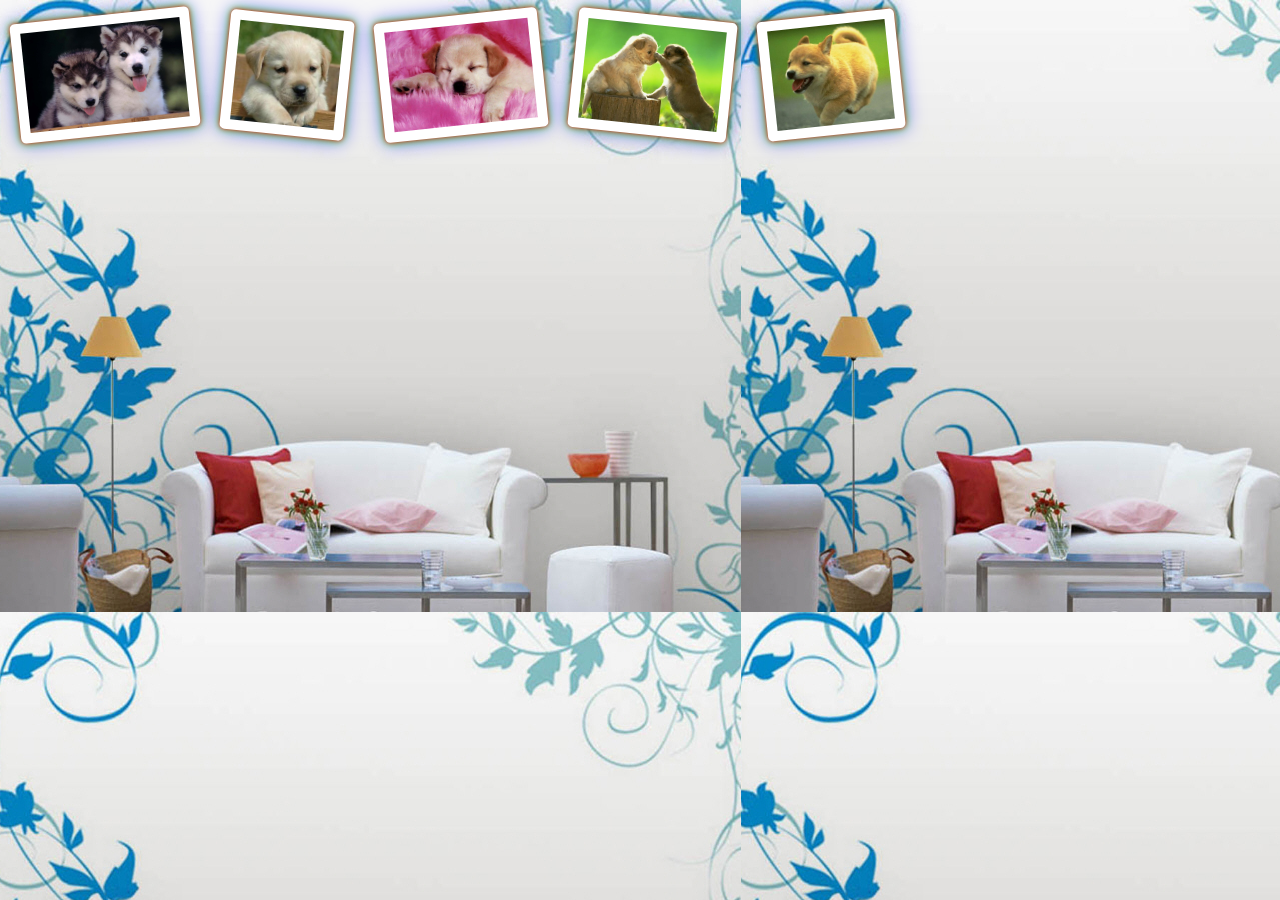
<file: index.html>
<!DOCTYPE html>
<html>

	<head>
		<meta charset="utf-8" />
		<title>图片墙</title>
		<link rel="stylesheet" href="css/index.css" />
	</head>

	<body>
		<div class="photo"><img src="img/11.jpg" class="img">
			<p>两只小狗</p>
		</div>
		<div class="photo"><img src="img/22.JPG" class="img">
			<p>可爱小狗</p>
		</div>
		<div class="photo"><img src="img/33.JPG" class="img">
			<p>小狗睡觉</p>
		</div>
		<div class="photo"><img src="img/44.JPG" class="img">
			<p>两只小狗</p>
		</div>
		<div class="photo"><img src="img/55.JPG" class="img">
			<p>奔跑小狗</p>
		</div>
	</body>

</html>
</file>
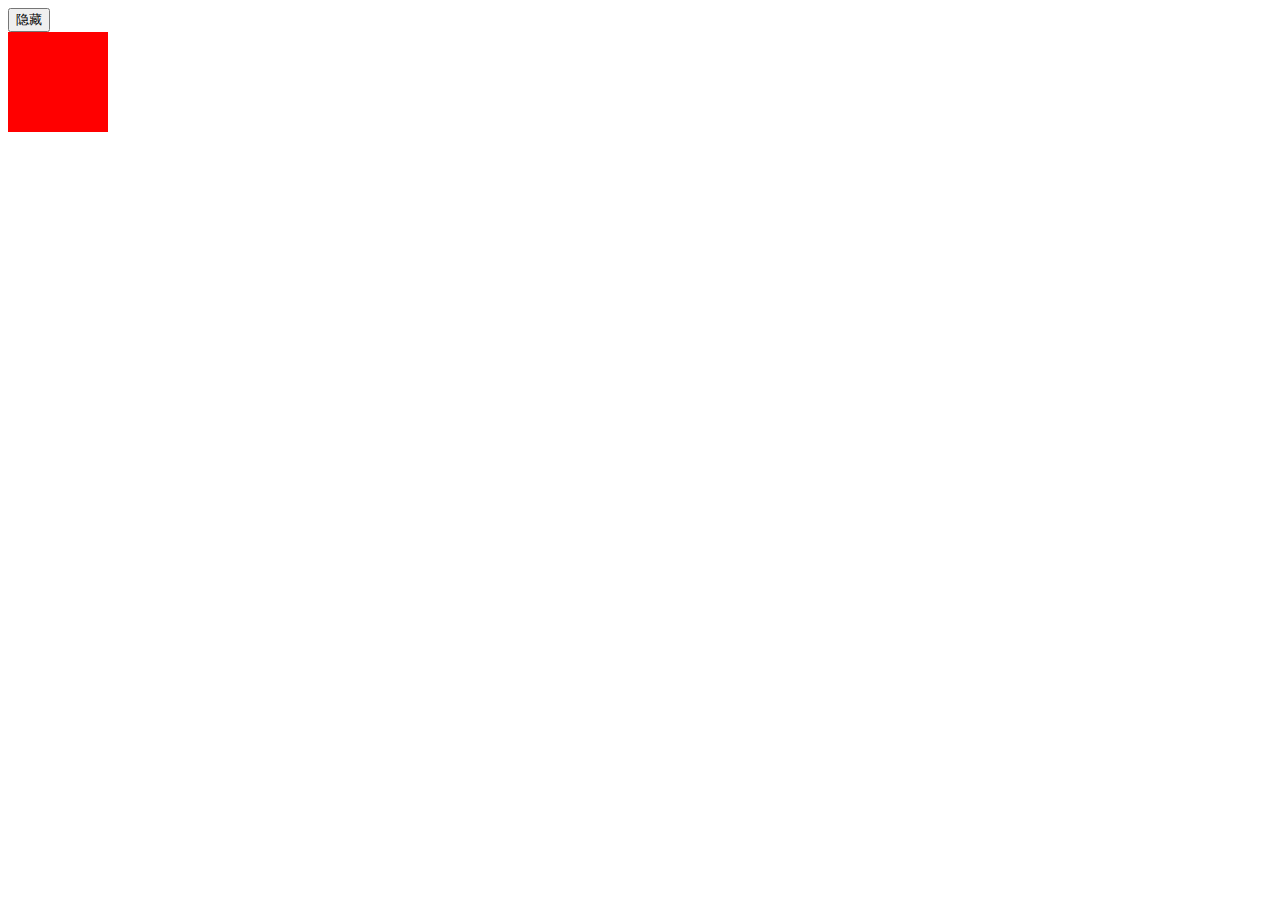
<file: JavaScript.html>
<!DOCTYPE html>
<html>
	<head>
		<meta charset="UTF-8">
		<title></title>
		<style>
			.d1{
				background: red;
				width: 100px;
				height: 100px;
		
				transition: opacity  0.5s ease-in-out,transform 0.5s ease-in-out;
			
			}
		</style>
		<script>
			function test(ev){
			var d1=document.getElementById("d1");			
			if(ev.value=="隐藏"){			
				d1.style.transform="rotateY(360deg)";
				d1.style.opacity=0;
				ev.value="显示";		
			}
			else {
				d1.style.opacity=1;
				d1.style.transform="rotateY(0deg)";
				ev.value="隐藏";			
			}					
			}
		</script>
	</head>
	
	<body>
		<input id="input" type="button" onclick="test(this)" value="隐藏"></input>		
		<div id="d1" class="d1"></div>
	</body>
</html>
</file>
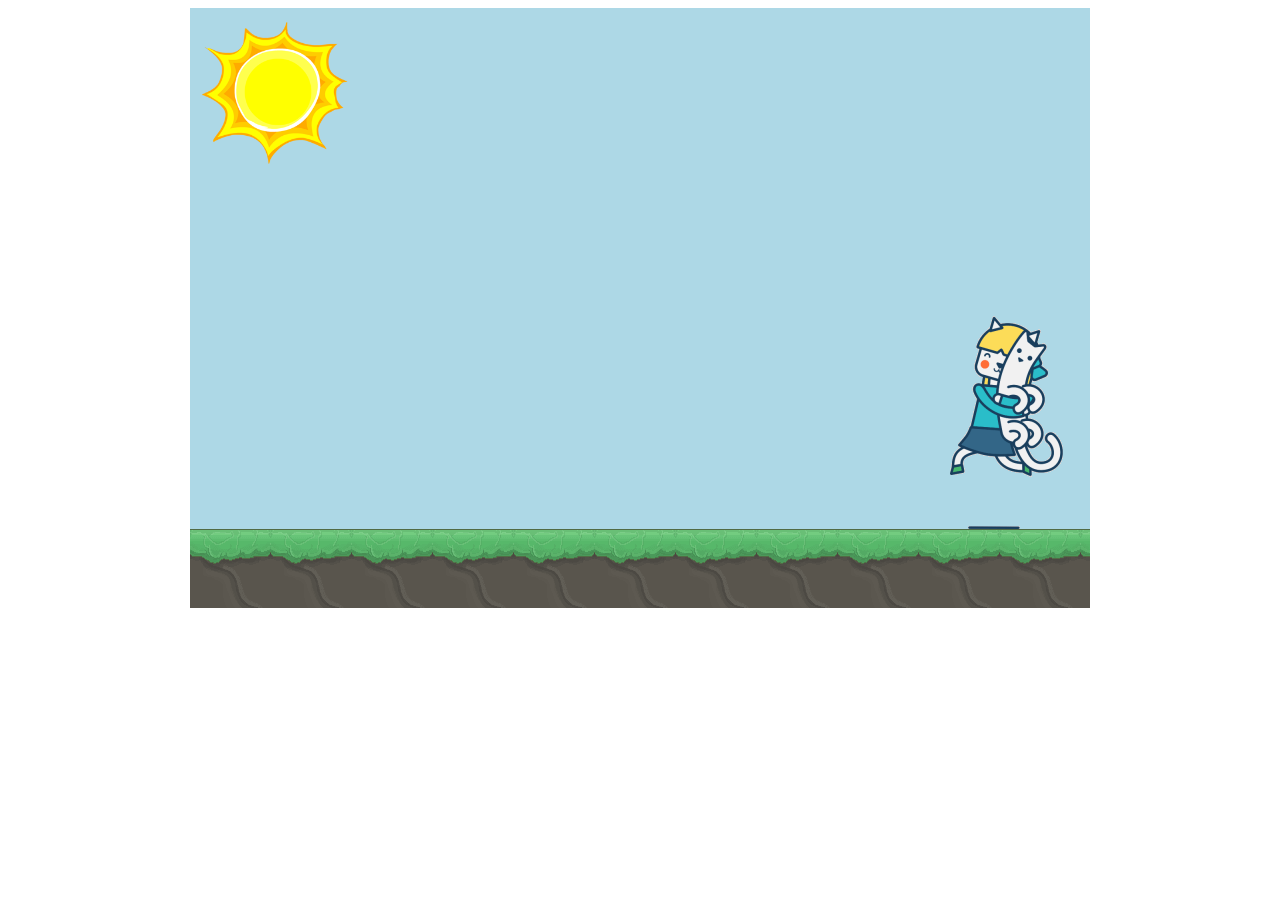
<file: run.html>
<!DOCTYPE html>
<html>
	<head>
		<meta charset="UTF-8">
		<title>奔跑</title>
		<link rel="stylesheet" href="css/run.css" />
	</head>
	<body>
		<div class="content">
			<div class="sun"><img src="img/sun.png" class="img"></div>
			<div class="girl"></div>
			<div class="floor"></div>	
			<audio  autoplay="autoplay" src="img/孙佳星 - 小红帽.mp3"></audio>
		</div>
	
	</body>
</html>
</file>
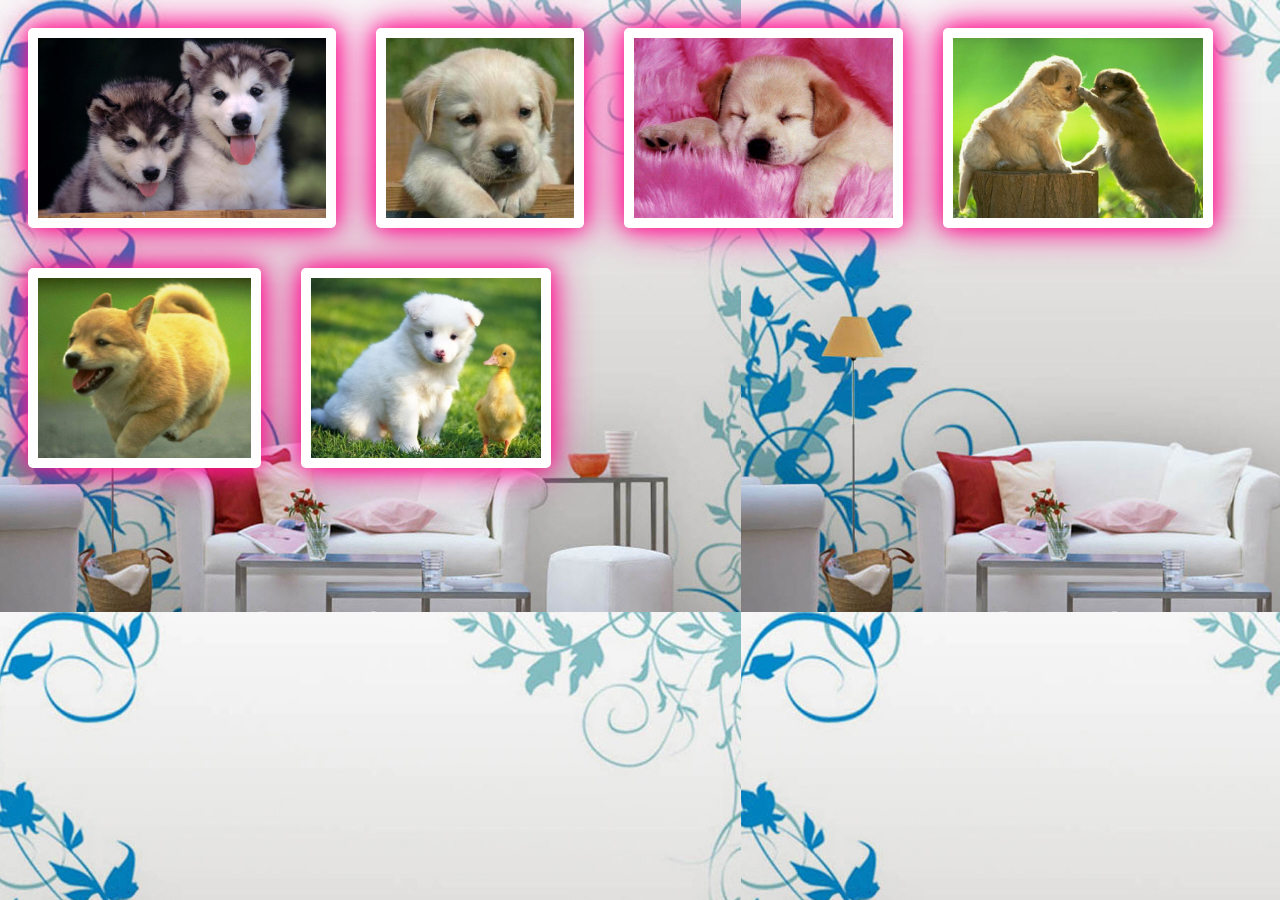
<file: test.html>
<!DOCTYPE html>
<html>

	<head>
		<meta charset="UTF-8">
		<title>Test</title>
		<link rel="stylesheet" href="css/test.css" />
	</head>

	<body>
		<div class="content">
			<img src="img/11.jpg">
			<div class="text">
				<p>两只小狗</p>
			</div>
		</div>
		<div class="content">
			<img src="img/22.JPG">
			<div class="text">
				<p>两只小狗</p>
			</div>
		</div>
		<div class="content">
			<img src="img/33.JPG">
			<div class="text">
				<p>两只小狗</p>
			</div>
		</div>
		<div class="content">
			<img src="img/44.JPG">
			<div class="text">
				<p>两只小狗</p>
			</div>
		</div>
		<div class="content">
			<img src="img/55.JPG">
			<div class="text">
				<p>两只小狗</p>
			</div>
		</div>
		<div class="content">
			<img src="img/66.JPG">
			<div class="text">
				<p>两只小狗</p>
			</div>
		</div>
	</body>

</html>
</file>
<file: css/index.css>
body {
	padding: 0;
	margin: 0;
	background: url(../img/bg3.JPG);
}

div.photo {
	float: left;
	background: #ffffff;
	margin: 15px;
	box-shadow: 0 0 5px rgba(255, 0, 0, 0.9), 0 0 10px rgba(0, 255, 0, 0.8), 0 0 20px rgba(0, 0, 255, 0.6);
	border-radius: 5px;
	opacity: 1;
	height: 120px;
	overflow: hidden;
	transition: transform 0.8s linear, opacity 0.8s linear, height 0.5s linear;
}

div.photo:nth-child(even) {
	transform: rotate(10deg);
	-webkit-transform: rotate(6deg);
	-moz-transform: rotate(6deg);
	-ms-transform: rotate(6deg);
}

div.photo:nth-child(odd) {
	transform: rotate(-6deg);
	-webkit-transform: rotate(-6deg);
	-moz-transform: rotate(-6deg);
	-ms-transform: rotate(-6deg);
}

div.photo:hover {
	transform: scale(1.2) translate(20px, 20px);
	opacity: 0.5;
	height: 180px;
}

img.img {
	height: 100px;
	margin: 10px;
	display: block;
}

p {
	text-align: center;
	font-family: "微软雅黑";
	font-size: 18px;
	font-weight: bold;
}
</file>
<file: css/run.css>
.content{
	width: 900px;
	height: 600px;
	margin: auto;
	background: lightblue;
	position: relative;
}
.sun{
	width: 150px;
	height: 150px;
	position: absolute;
	top: 10px;
	left: 10px;
}
.img{
	width: 150px;
	height: 150px;

	transition: transform 7s linear;
}
.img:hover{
	transform:rotate(720deg);
}
.girl{	

	width: 180px;
	height: 300px;
   background-image: url(../img/charector.png);
	-webkit-animation-name: girlMove;
	-webkit-animation-duration: 1s;
	-webkit-animation-iteration-count: infinite;
	-webkit-animation-timing-function:step-start ;
	position: absolute;
	bottom: 40px;
	right: 1px;
	transition: right 10s linear;
}
.girl:hover{
	right:600px;
	
}
@-webkit-keyframes girlMove{
	0%{
		background-position-x: 1260px;
	}
	16%{
		background-position-x: 1080px;
	}
	
	32%{
		background-position-x: 900px;
	}
	48%{
		background-position-x: 720px;
	}
	64%{
		background-position-x: 540px;
	}
	80%{
		background-position-x: 360px;
	}
	100%{
		background-position-x: 180px;
	}
}
.floor{
	width: 100%;
	height: 79px;
	position: absolute;
	bottom: 0;
	background:url(../img/ground.png) ;
	-webkit-animation-name: floorMove;
	-webkit-animation-duration: 1s;
	-webkit-animation-iteration-count: infinite;
	-webkit-animation-timing-function:linear ;
}
@-webkit-keyframes floorMove{
	from{
		background-position-x: 0px;
	}
	to{
		background-position-x: 79px;
	}
}
audio{
	position: fixed;
	right: 235px;
	bottom: 20px;
	opacity: 0.5;
}
</file>
<file: css/test.css>
body {
	background: url(../img/bg3.JPG);
}

.content {
	
	height: 200px;
	background: #fff;
	box-shadow: 0 0 20px deeppink, 0 0 40px deeppink;
	margin: 20px;
	border-radius: 5px;
	overflow: hidden;
	position: relative;
	float: left;
}

.content>img {
	
	height: 180px;
	margin: 10px;
}

.text {
	width: 100%;
	height: 0px;
	background: #333;
	opacity: 0.8;
	position: absolute;
	bottom: 0px;
	text-align: center;
	line-height: 10px;
	transition: height 0.5s linear;
}

.text>p {
	font-size: 18px;
	color: #FFFFFF;
	font-weight: bold;
}

.content:hover .text {
	height: 40px;
}
</file>
